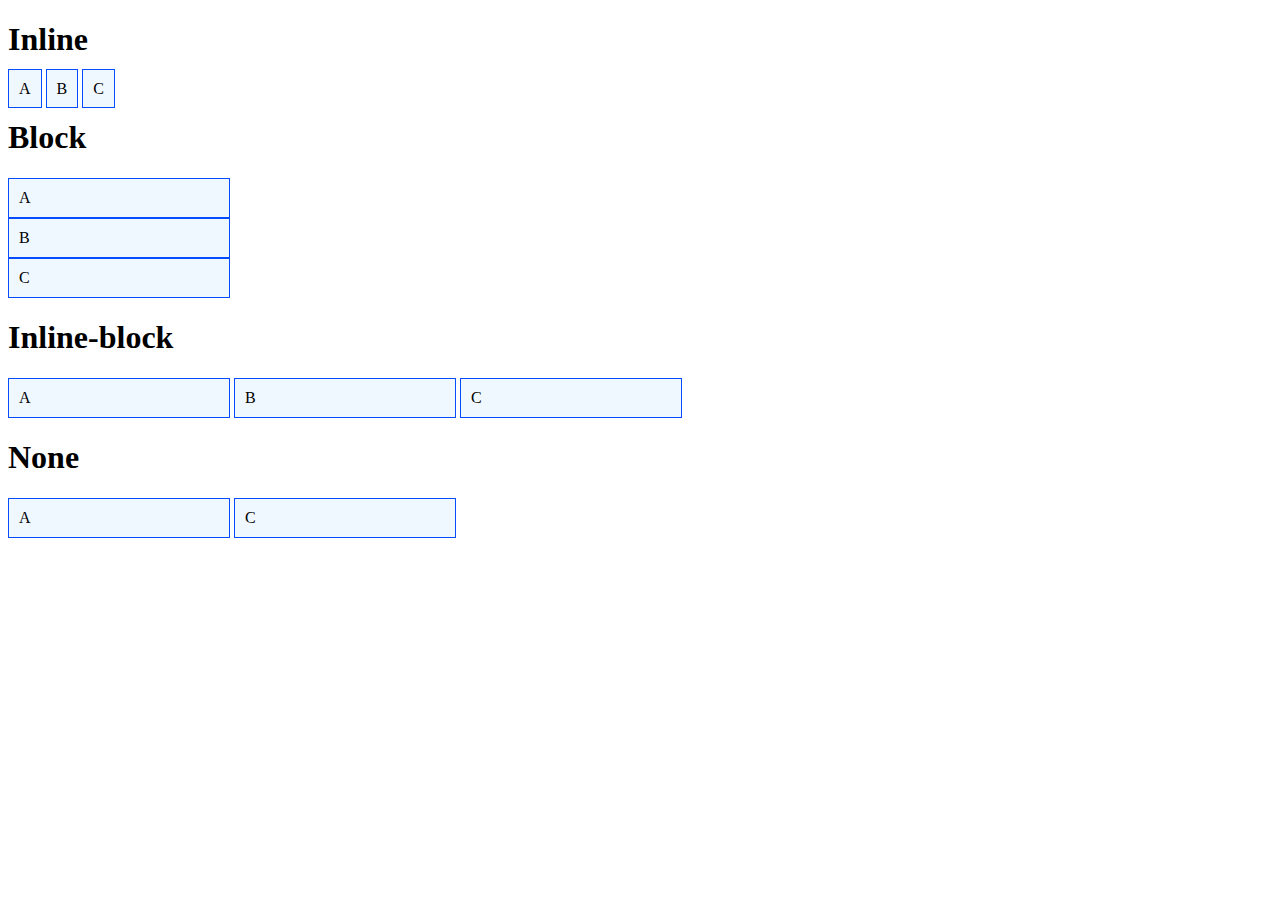
<file: semana 5/s21/index.html>
<!DOCTYPE html>
<html lang="en">
<head>
    <meta charset="UTF-8">
    <meta name="viewport" content="width=device-width, initial-scale=1.0">
    <title>s21</title>
    <link rel="stylesheet" href="./assets/css/style.css">
</head>
<body>
 <div class="c-inline display">
<h1>Inline</h1>
<div>A</div>
<div>B</div>
<div>C</div>
</div>
<div class="c-Block display">
    <h1>Block</h1>
    <div>A</div>
    <div>B</div>
    <div>C</div>
    </div>
    <div class="c-inline-block display">
        <h1>Inline-block</h1>
        <div>A</div>
        <div>B</div>
        <div>C</div>
        </div>
        <div class="c-none display">
            <h1>None</h1>
            <div>A</div>
            <div id="div-none">B</div>
            <div>C</div>
            </div>
</body>
</html>
</file>
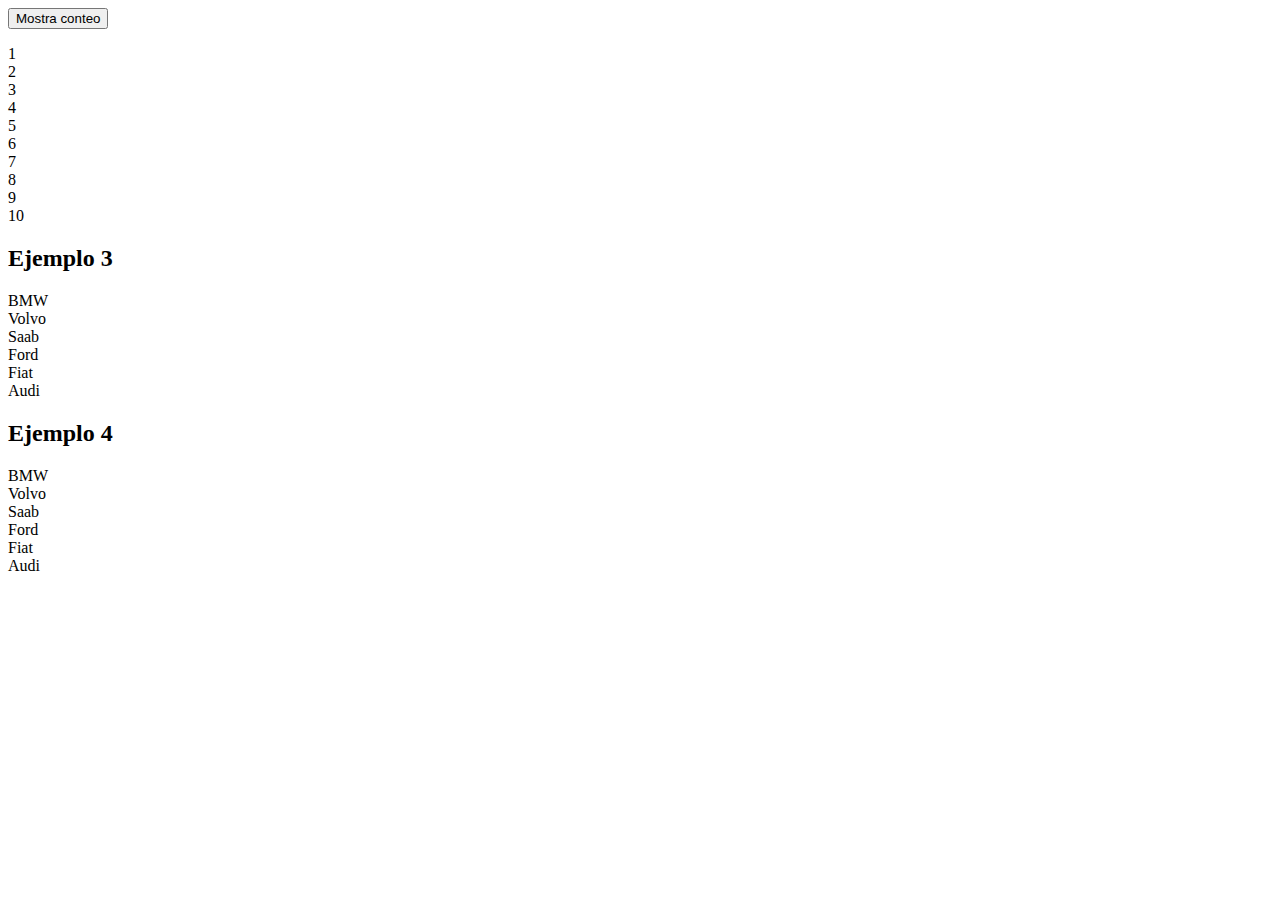
<file: semana 5/s25/index.html>
<!DOCTYPE html>
<html lang="en">
<head>
    <meta charset="UTF-8">
    <meta name="viewport" content="width=device-width, initial-scale=1.0">
    <title>Document</title>
</head>
<body>
<!-- ejemplo 1 -->
    <button onclick="mostrarMensaje()">Mostra conteo</button>
    <!-- ejemplo 2 -->
    <p id="demo"></p>
    <!-- ejemplo 3 -->
     <h2>Ejemplo 3</h2>
     <p id="autos"></p>
     <!-- ejemplo 4 -->
      <h2>Ejemplo 4</h2>
      <p id="autos2"></p>
    <script src="./assets/js/script.js"></script>
</body>
</html>
</file>
<file: semana 5/s21/assets/css/style.css>
/* Display */

.display div {
  border: 1px solid #054cff;
  background-color: aliceblue;
  padding: 10px;
  width: 200px;
}
/* Inline */
.c-inline div {
  display: inline;
}
/* Block */
.c-block div {
  display: block;
}
/* Inline-block */

.c-inline-block div {
  display: inline-block;
}
/* none */
.c-none div {
  display: inline-block;
}
#div-none {
  display: none;
}
</file>
